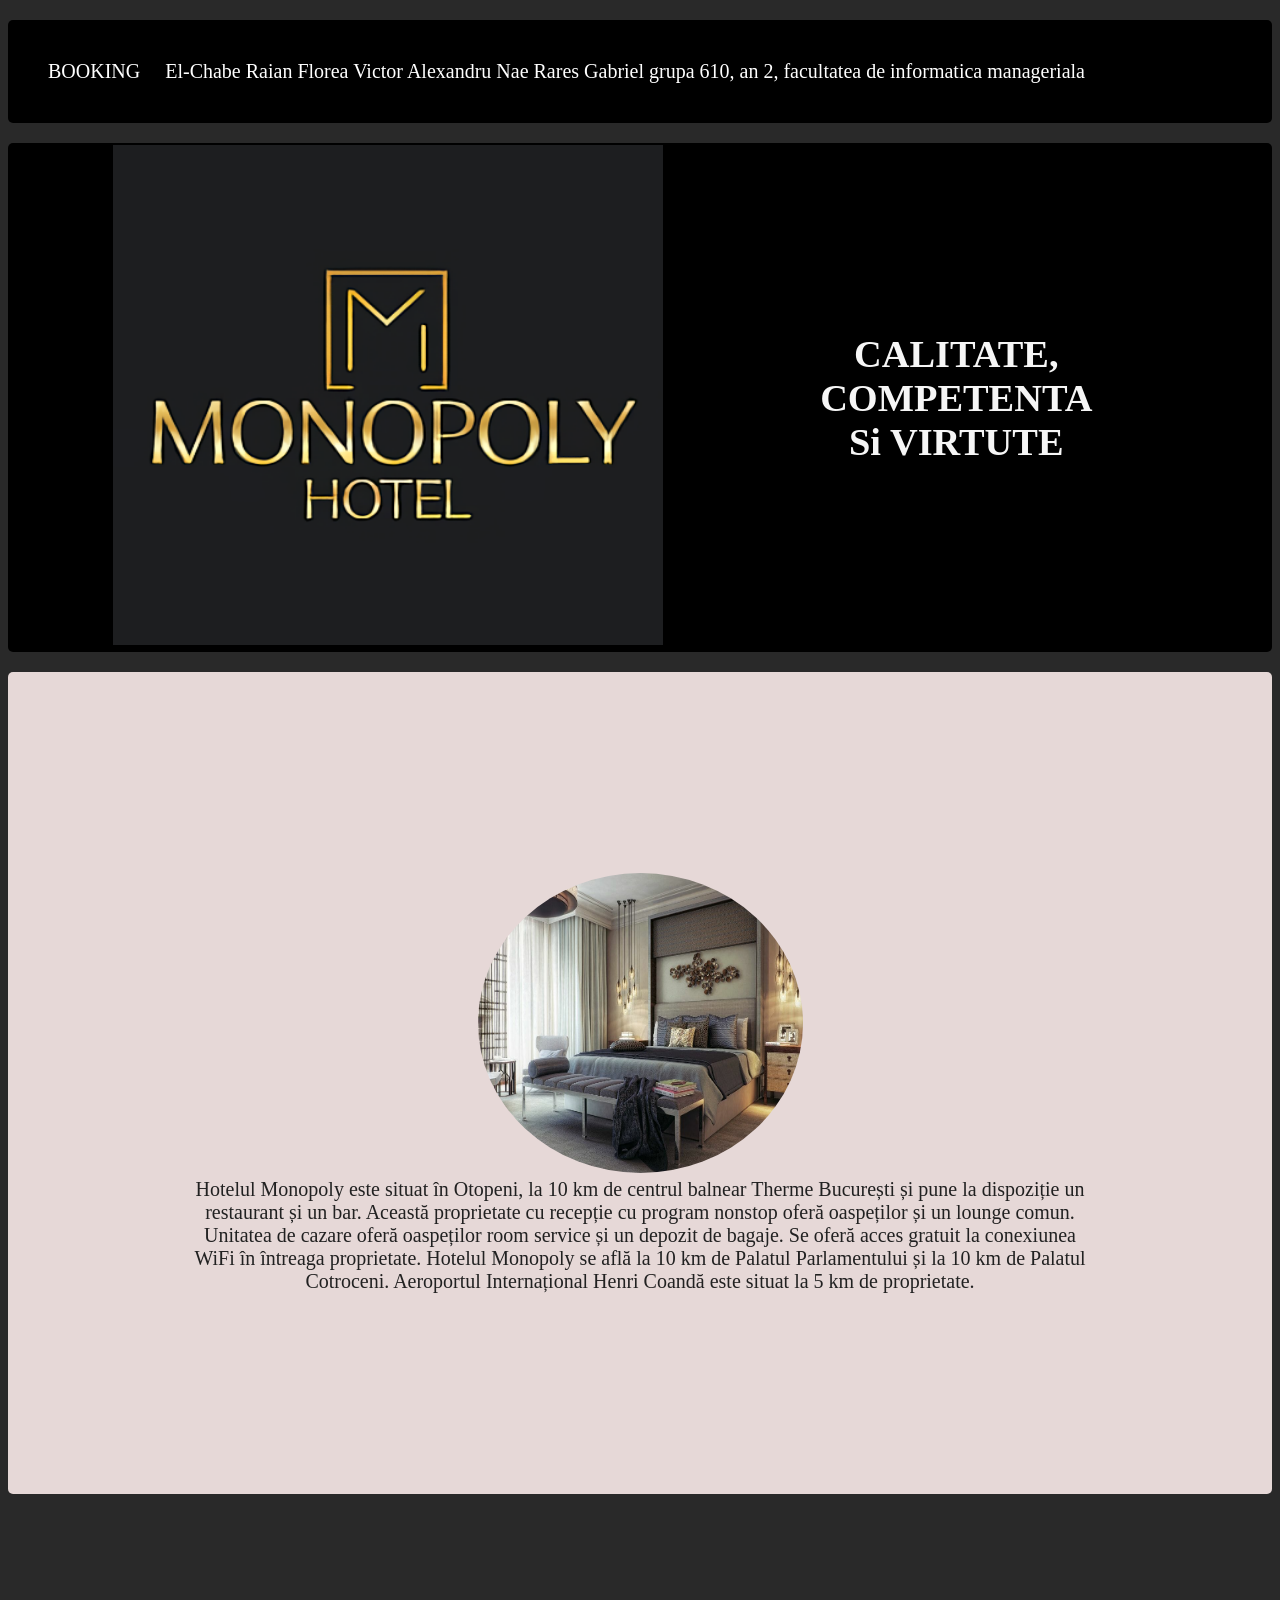
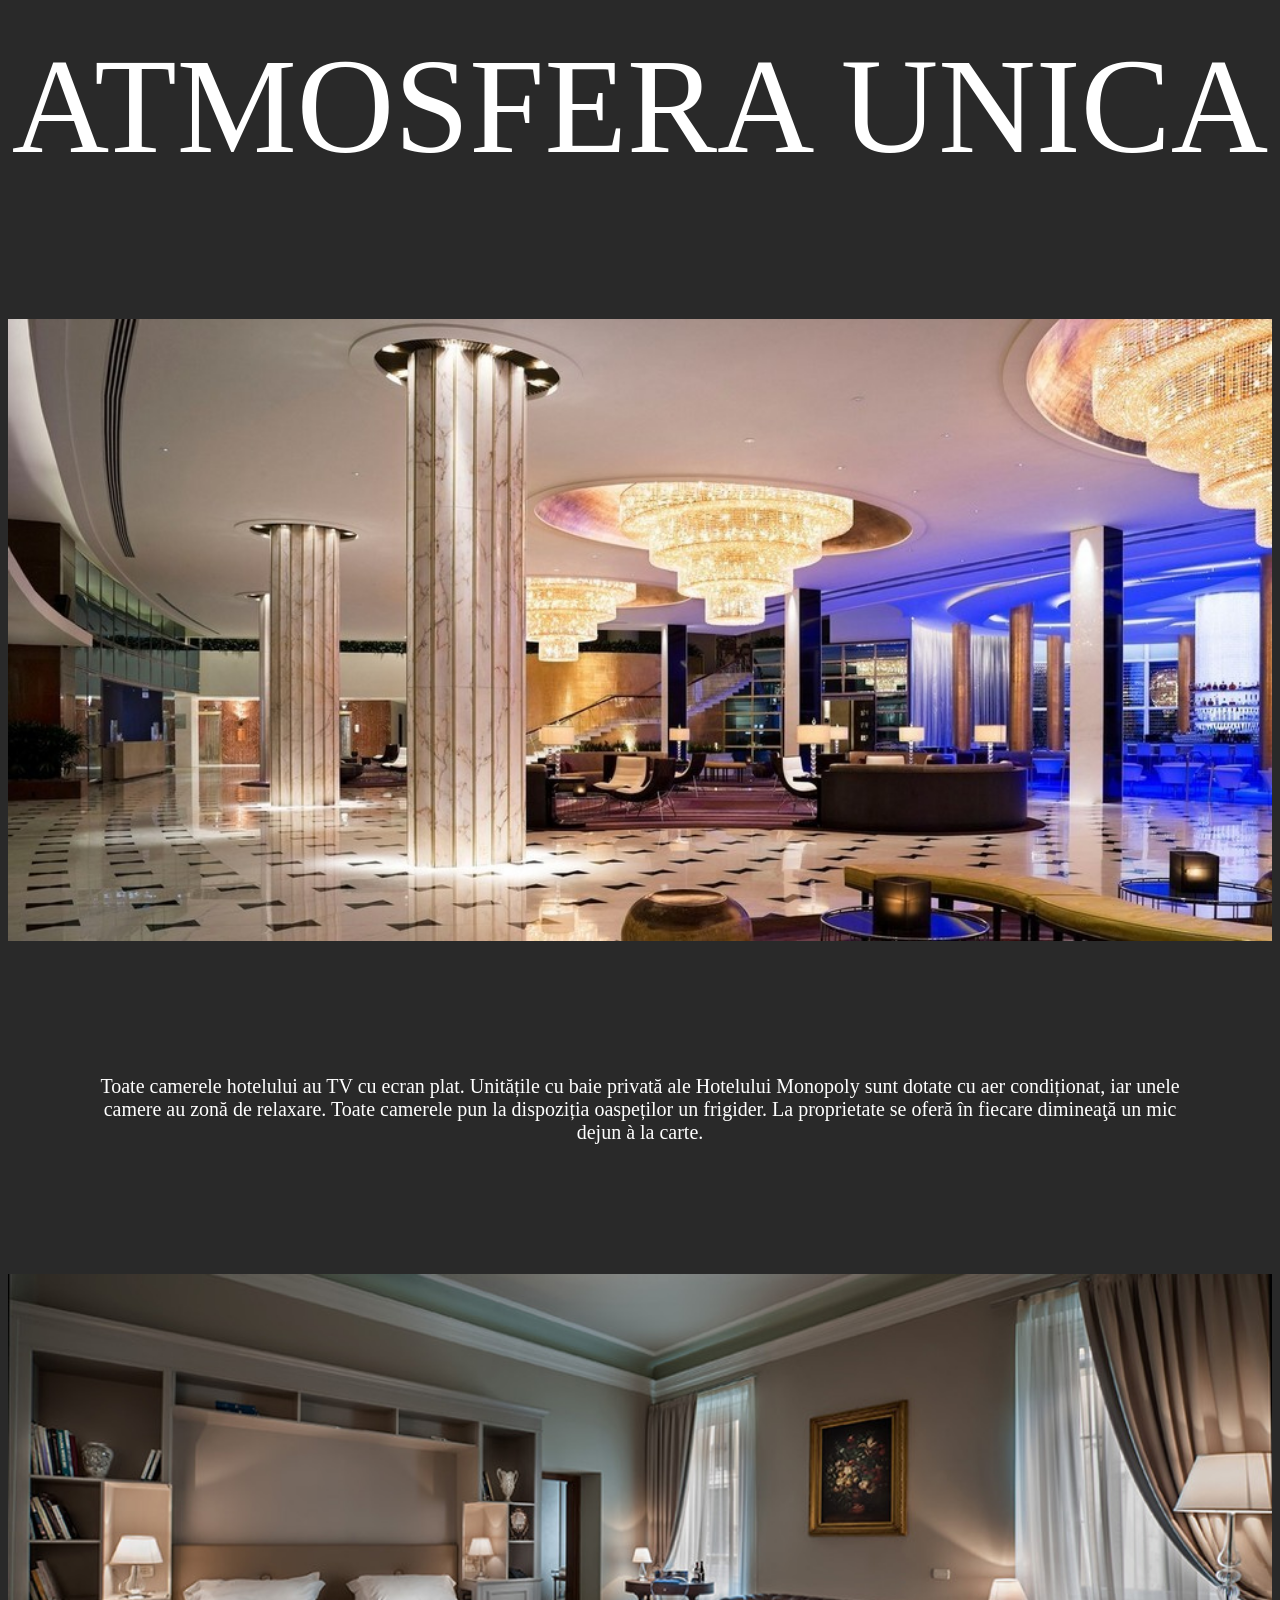
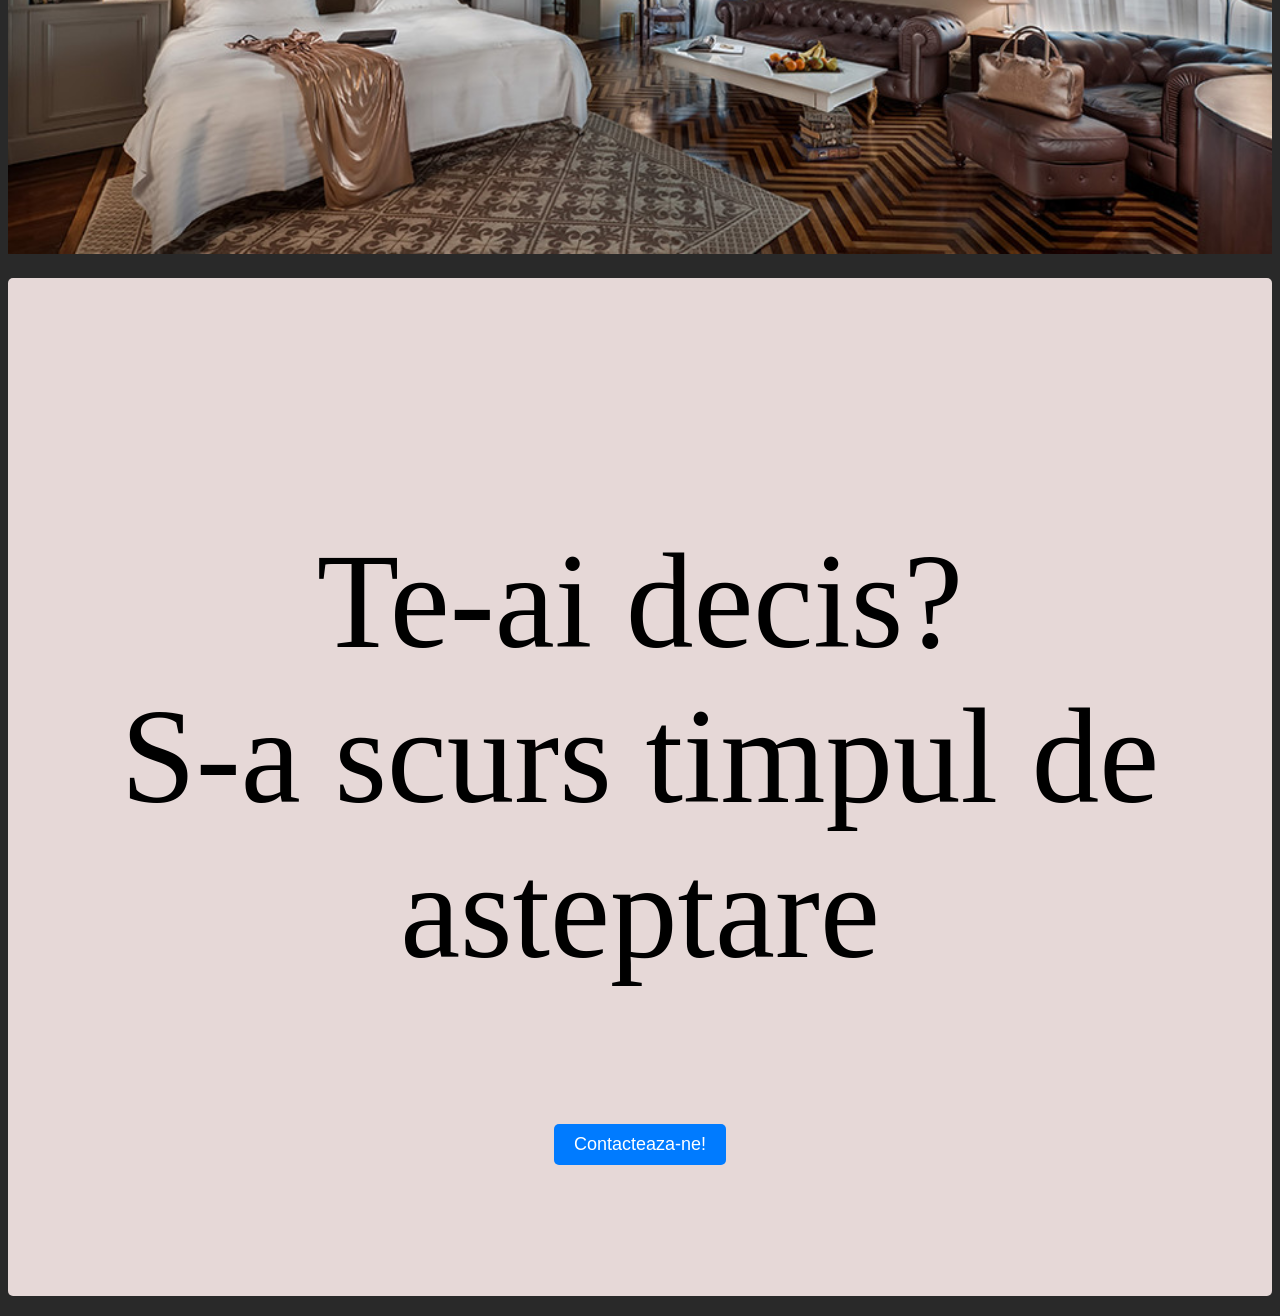
<file: index.html>
<!DOCTYPE html>
<html>
  <head>
    <link rel="stylesheet" href="booking.css">
    <title>MONOPOLY HOTEL</title>
    <header class="site-header">
      <p> BOOKING  </p>
      <p> El-Chabe Raian
        Florea Victor Alexandru
        Nae Rares Gabriel
        grupa 610, an 2, facultatea de informatica manageriala
      </p>


    </header>
  </head>
  <body>


    <div class="table-header">
    <table>
      <tr>
        <th>
          <img src="monopolyhotel.png" width="550" height="500"/>
        </th>
        <th class="subtitle">
          CALITATE, <br> COMPETENTA <br> Si VIRTUTE
        </th>
      </tr>
    </table>
    </div>
    <div class="WWA-header">
      <div class="description-text">
        <img src="Hotel.jpg" alt="" width="325" height="300" style="border-radius: 50%;">
        <br>
      Hotelul Monopoly este situat în Otopeni, la 10 km de centrul balnear Therme București și pune la dispoziție un restaurant și un bar. Această proprietate cu recepție cu program nonstop oferă oaspeților și un lounge comun. Unitatea de cazare oferă oaspeților room service și un depozit de bagaje. Se oferă acces gratuit la conexiunea WiFi în întreaga proprietate.
      
      Hotelul Monopoly se află la 10 km de Palatul Parlamentului și la 10 km de Palatul Cotroceni. Aeroportul Internațional Henri Coandă este situat la 5 km de proprietate.
      </div>
    </div>
    <p style="font-size: 15vh; text-align: center;">ATMOSFERA UNICA</p>
    <img src="Lobby.jpg" alt="" width="100% ">
    <div class="description-text" style="padding: 10vh;"><p>Toate camerele hotelului au TV cu ecran plat. Unitățile cu baie privată ale Hotelului Monopoly sunt dotate cu aer condiționat, iar unele camere au zonă de relaxare. Toate camerele pun la dispoziția oaspeților un frigider.
      La proprietate se oferă în fiecare dimineaţă un mic dejun à la carte.</p></div>
    <img src="Hotel2.jpg" alt="" width="100%">
    <div class="WWA-header">
      <div class="description-text" style="padding: 10vh;">
        <p style="font-size: 15vh;color: black;">Te-ai decis?<br>S-a scurs timpul de asteptare</p>

        <button onclick="window.location.href='https://www.booking.com/hotel/ro/monopoly.ro.html?aid=319855&label=monopoly-NvdTv7LDCZrgK8MgeImurQSM466308530306%3Apl%3Ata%3Ap1%3Ap2%3Aac%3Aap%3Aneg%3Afi%3Atikwd-320417264114%3Alp1011795%3Ali%3Adem%3Adm%3Appccp%3DUmFuZG9tSVYkc2RlIyh9YairvxL4WE14mgHolLc6Uug&sid=3ff8a43da8a63a525a9b4cc8c39777e6&dest_id=-1165889;dest_type=city;dist=0;group_adults=2;group_children=0;hapos=1;hpos=1;no_rooms=1;req_adults=2;req_children=0;room1=A%2CA;sb_price_type=total;sr_order=popularity;srepoch=1682500645;srpvid=121941520eee023c;type=total;ucfs=1&#hotelTmpl'">
          Contacteaza-ne!
        </button>
      </div>
    </div>

  </body>
</html>
</file>
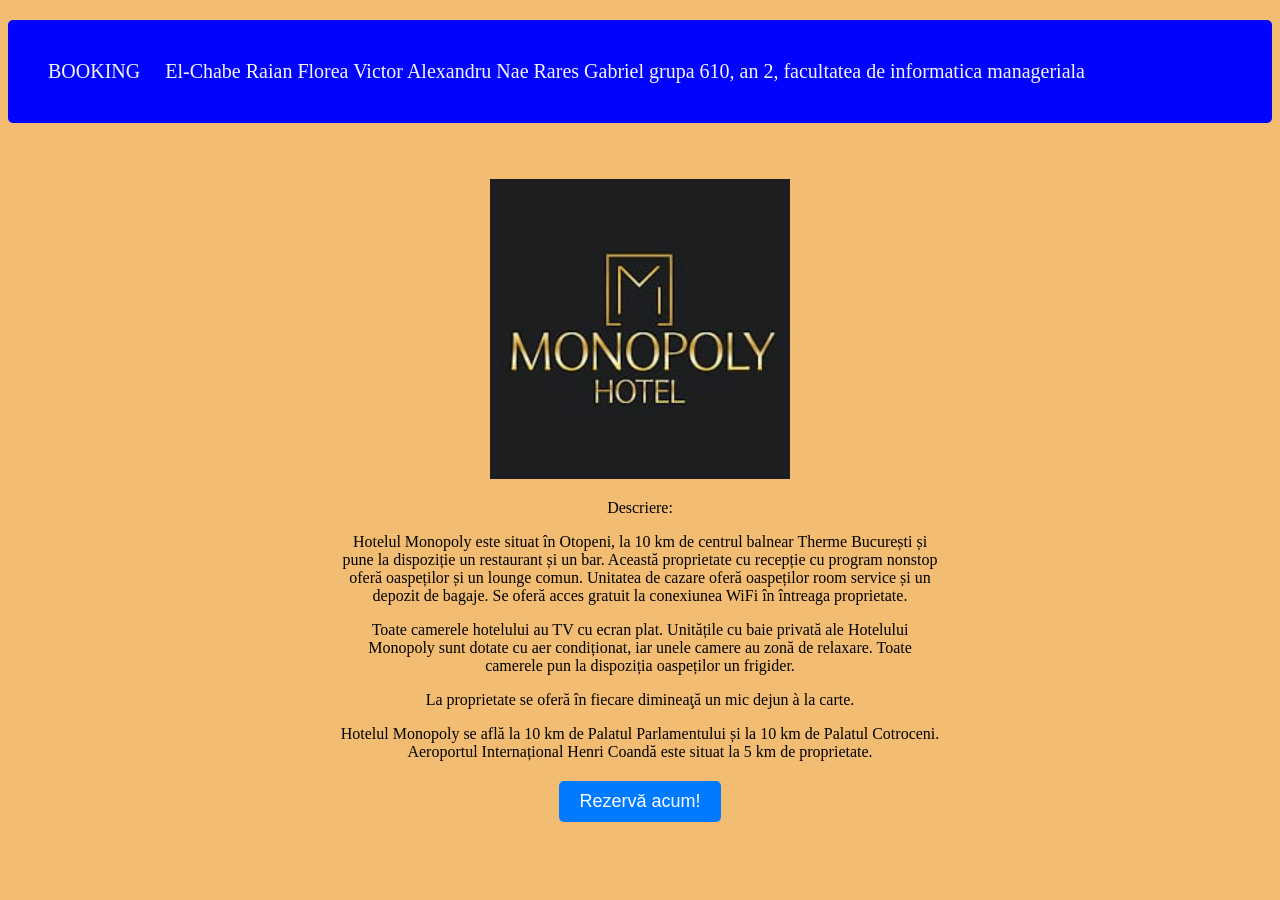
<file: html buton.html>
<!DOCTYPE html>
<html>
  <head>
    <title>MONOPOLY HOTEL</title>
    <header class="site-header">
      <p> BOOKING  </p>
      <p> El-Chabe Raian
        Florea Victor Alexandru
        Nae Rares Gabriel
        grupa 610, an 2, facultatea de informatica manageriala
      </p>


    </header>
  </head>
  <body>
    <div class="container">
      <br>
    </br>
      <img src="monopolyhotel.jpeg"  />
      <p>Descriere:</p>
      <p>Hotelul Monopoly este situat în Otopeni, la 10 km de centrul balnear Therme București și pune la dispoziție un restaurant și un bar. Această proprietate cu recepție cu program nonstop oferă oaspeților și un lounge comun. Unitatea de cazare oferă oaspeților room service și un depozit de bagaje. Se oferă acces gratuit la conexiunea WiFi în întreaga proprietate.</p>
      <p>Toate camerele hotelului au TV cu ecran plat. Unitățile cu baie privată ale Hotelului Monopoly sunt dotate cu aer condiționat, iar unele camere au zonă de relaxare. Toate camerele pun la dispoziția oaspeților un frigider.</p>
      <p>La proprietate se oferă în fiecare dimineaţă un mic dejun à la carte.</p>
      <p>Hotelul Monopoly se află la 10 km de Palatul Parlamentului și la 10 km de Palatul Cotroceni. Aeroportul Internațional Henri Coandă este situat la 5 km de proprietate.</p>
      <p></p>
      <button onclick="window.location.href='pagina-noua.html'">
        Rezervă acum!
      </button>
    </div>
  </body>
</html>

<style>
  .container {
    max-width: 600px;
    margin: 0 auto;
    text-align: center;
    color: #000000;
  }

  img {
    width: 300xp;
    height: 300px;
  }

  input {
    display: block;
    margin: 20px auto;
    padding: 10px;
    width: 80%;
    border-radius: 5px;
    border: 1px solid #ffffff;
    font-size: 16px;
  }

  button {
    display: block;
    margin: 20px auto;
    padding: 10px 20px;
    border-radius: 5px;
    border: none;
    background-color: #007bff;
    color: #fff;
    font-size: 18px;
    cursor: pointer;
  }
  .site-header {
    background-color: #0004ff;
    color: #f6f6f6;
    padding: 40px;
    text-align: left;
    font-size: 20px;
    margin: 20px auto; 
    border: #007bff;
    border-radius: 5px;
    
  }
  .site-header p {
  display: inline;
  margin-right: 20px;
  text-align: right;
}

body {
  background-color: #f2bd73;
}


  button:hover {
    background-color: #0062cc;
  }
</style>
</file>
<file: booking.css>
p {
    color: #ffffff;
}

th {
    text-align: center;
}
.container {
    max-width: 600px;
    margin: 0 auto;
    text-align: center;
    color: #000000;
  }

  /* img {
    width: 300xp;
    height: 300px;
  } */

  input {
    display: block;
    margin: 20px auto;
    padding: 10px;
    width: 80%;
    border-radius: 5px;
    border: 1px solid #ffffff;
    font-size: 16px;
  }

  button {
    display: block;
    margin: 20px auto;
    padding: 10px 20px;
    border-radius: 5px;
    border: none;
    background-color: #007bff;
    color: #fff;
    font-size: 18px;
    cursor: pointer;
  }
  .site-header {
    background-color: #000000;
    color: #f6f6f6;
    padding: 40px;
    text-align: left;
    font-size: 20px;
    margin: 20px auto; 
    border: #007bff;
    border-radius: 5px;
    
  }
  .site-header p {
  display: inline;
  margin-right: 20px;
  text-align: right;
}

body {
  background-color: #292929;
  font-family: Cambria, Cochin, Georgia, Times, 'Times New Roman', serif;
}


  button:hover {
    background-color: #0062cc;
  }

.subtitle {
    font-size: 3vw;
    text-align: center;
    margin-left: auto;
    margin-right: auto;
}

table {

    border-collapse: collapse;
    width: 90%;

  }
  
  .table-header {
    background-color: #000000;
    color: #f6f6f6;
    padding: 1px;
    text-align: left;
    font-size: 20px;
    margin: 20px auto; 
    border: #007bff;
    border-radius: 5px;  
  }

  .WWA-header {
    background-color: #e6d8d7;
    color: #212121;
    padding: 1px;
    text-align: center;
    font-size: 20px;
    margin: 20px auto; 
    border: #007bff;
    border-radius: 5px;  
  }

  .description-text {
    text-align: center;
    font-size: 20px;
    margin: 20px auto; 
    padding: 20vh;
  }

  .center {
    display: block;
    margin-left: auto;
    margin-right: auto;

  }
</file>
